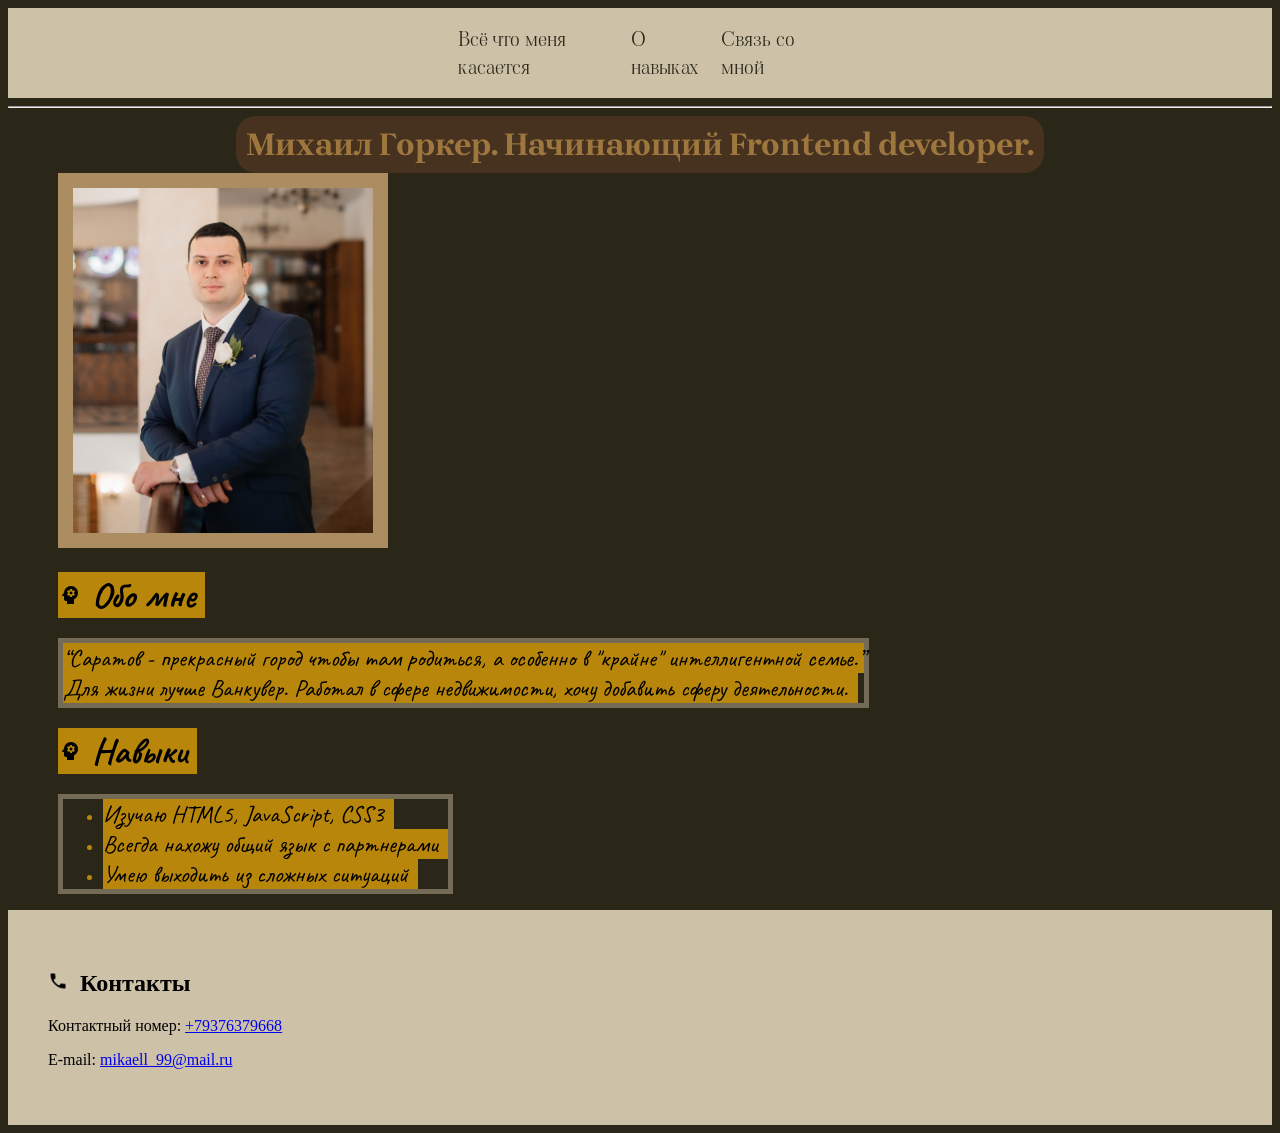
<file: index.html>
<!DOCTYPE html>
<html lang="en">
<head>
    <meta charset="UTF-8">
    <meta http-equiv="X-UA-Compatible" content="IE=edge">
    <meta name="viewport" content="width=device-width, initial-scale=1.0">
    <link rel="stylesheet" href="css/style.css" rel="preconnect"> 
    <link href="https://fonts.gstatic.com"> 
    <link href="https://fonts.googleapis.com/css2?family=Open+Sans:ital,wght@0,400;0,700;1,400&display=swap">
    <link href="https://fonts.googleapis.com/css2?family=Caveat&display=swap" rel="stylesheet">
    <link href="https://fonts.googleapis.com/css2?family=Brygada+1918&family=Caveat&display=swap" rel="stylesheet" >
    <title>Business card</title>
</head>
    <body class="body">
        <header class="header">
            <nav class="header__nav">
                <a class="header__link" href="#aboutme">Всё что меня касается</a>
                <a class="header__link" href="#meskill">О навыках</a>
                <a class="header__link" href="#cont">Связь cо мной</a>
            </nav>
        </header>
        <hr>
        <main class="main">
            <div class="main__content">
                <h1 class="main__title">Михаил Горкер. Начинающий Frontend developer.</h1>
            </div>
            <img src="img/foto_221.jpg" alt="my official photo" class="main__face-foto" width="300">
            <section class="main__section">
                <h2 id="aboutme">
                    <span class="text--yellow main__aboutme"><img src="./img/psy.png" class="main__img">Обо мне</span>
                </h2>
                <p class="main__border">
                    <span class="text--yellow">
                        <q>Саратов - прекрасный город чтобы там родиться, а особенно в "крайне" интеллигентной семье.</q>
                        <br>
                        Для жизни лучше Ванкувер. Работал в сфере недвижимости, хочу добавить сферу деятельности.
                    </span>
                </p>
                <h2  id="meskill">
                    <span class="text--yellow"><img src="./img/psy.png" class="main__img">Навыки</span>
                </h2>
                <ul class="main__list" >
                    <li><span class="text--yellow">Изучаю HTML5, JavaScript, CSS3</span></li>
                    <li><span class="text--yellow">Всегда нахожу общий язык с партнерами</span></li>
                    <li><span class="text--yellow">Умею выходить из сложных ситуаций</span></li>
                </ul>
            </section>
        </main>
    </body>
    <footer class="footer">
        <h2 id="cont"><img src="./img/baseline_phone_black_24dp.png" width="20px"> &nbsp;Контакты</h2>
        <p>Контактный номер: <a href="tel:+79376379668">&#43;79376379668</a></p>
        <p>E-mail: <a href="mailto:mikaell_99@mail.ru">mikaell_99@mail.ru</a></p>
    </footer>
</html>
</file>
<file: css/style.css>
@import url(https://fonts.googleapis.com/css2?family=Viaoda+Libre&display=swap);

html {
    background-color: #2A2719;
}

.header { 
    display: flex;
    justify-content: center;
    background-color: #CDC1A8;
}
.header__nav {
    width: 30vw;
    height: 10vh;
    display: flex; 
    justify-content: space-between;
    align-items: center;
}
.header__link {
    text-decoration: none;
    padding: 10px;
    transition-duration: 1s;
    color: #2A2719;
    font-family: 'Viaoda Libre';
    font-size: 20px;
}
.header__link:hover {
background-color: #47321F;
color: #9E773E;
border-radius: 20px;
}
.main {
    background-image: url(https://images.wallpaperscraft.ru/image/ssha_manhetten_ulica_dvizhenie_85123_1920x1080.jpg);
    background-size: 100%;
    padding: 0px 25px 0px;
    margin: 0px 25px 0px;
}
.main__content {
    padding: 10px;
    text-align: center;
}
.main__title {display: inline;
   color: #9E773E;
   padding: 10px;
   background-color: #47321F;
   border-radius: 20px;
   font-family:'Brygada 1918', Arial, serif;
}
.main__face-foto{
    padding: 15px;
    background-color: #AC8D61;
}
.main__border {
    border: 5px solid #736B56;
    width: fit-content;
}
.main__img{
margin-right: 10px;
}

.text--yellow {
background-color: darkgoldenrod;
color: black;
font-family: 'Caveat', 'Segoe UI', 'Helvetica Neue', sans-serif;
font-size: 3ch;
padding-right: 10px;
}
.main__list {
    color: darkgoldenrod;
    border: 5px solid #736B56;
    width: fit-content;
}
.footer {
    padding: 40px;
    background-color: #CDC1A8;
}
</file>
